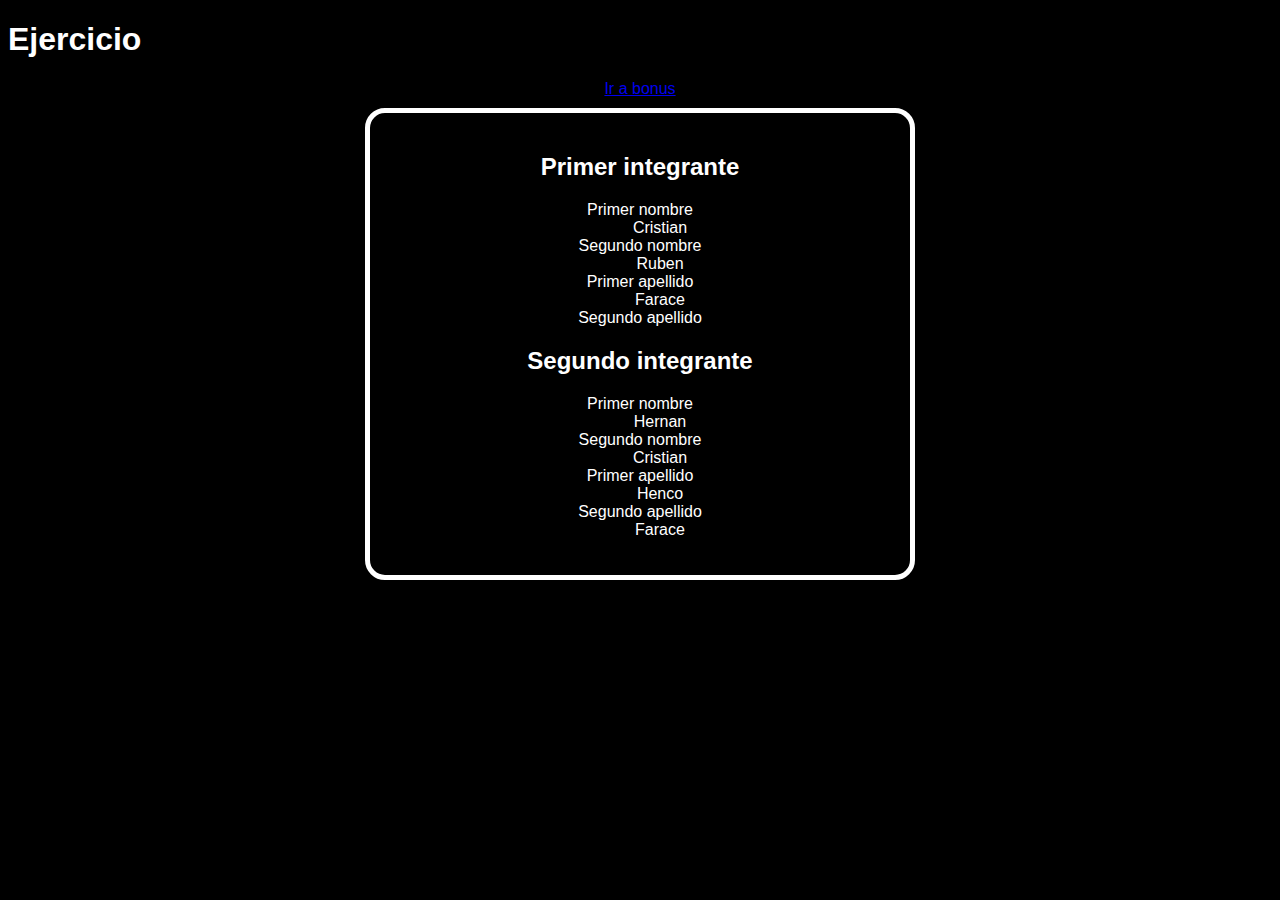
<file: index.html>
<!DOCTYPE html>
<html lang="en">
  <head>
    <meta charset="UTF-8" />
    <meta http-equiv="X-UA-Compatible" content="IE=edge" />
    <meta name="viewport" content="width=device-width, initial-scale=1.0" />
    <title id="titulo">Ejercicio</title>
    <link rel="stylesheet" href="/src/css/estilos.css" />
  </head>
  <body>
    <!-- Punto 1 del ejercicio -->
    <header>
      <h1 class="titulo">Ejercicio</h1>
    </header>
    <!-- Punto 2 del ejercicio -->
    <main>
      <!-- Div con Boton -->
      <div id="divBoton" >
        <a href="/bonus.html">Ir a bonus</a>
      </div>

      <!-- Div con integrantes -->
      <div id="integrantes">
        <!-- Integrante 1 -->
        <section>
          <h2>Primer integrante</h2>
          <dl>
            <dt>Primer nombre</dt>
            <dd>Cristian</dd>
            <dt>Segundo nombre</dt>
            <dd>Ruben</dd>
            <dt>Primer apellido</dt>
            <dd>Farace</dd>
            <dt>Segundo apellido</dt>
            <dd></dd>
          </dl>
        </section>
        <!-- Integrante 2 -->
        <section>
          <h2>Segundo integrante</h2>
          <dl>
            <dt>Primer nombre</dt>
            <dd>Hernan</dd>
            <dt>Segundo nombre</dt>
            <dd>Cristian</dd>
            <dt>Primer apellido</dt>
            <dd>Henco</dd>
            <dt>Segundo apellido</dt>
            <dd>Farace</dd>
          </dl>
        </section>
        
      </div>
    </main>
  </body>
  <script src="/src/js/main.js"></script>
</html>
</file>
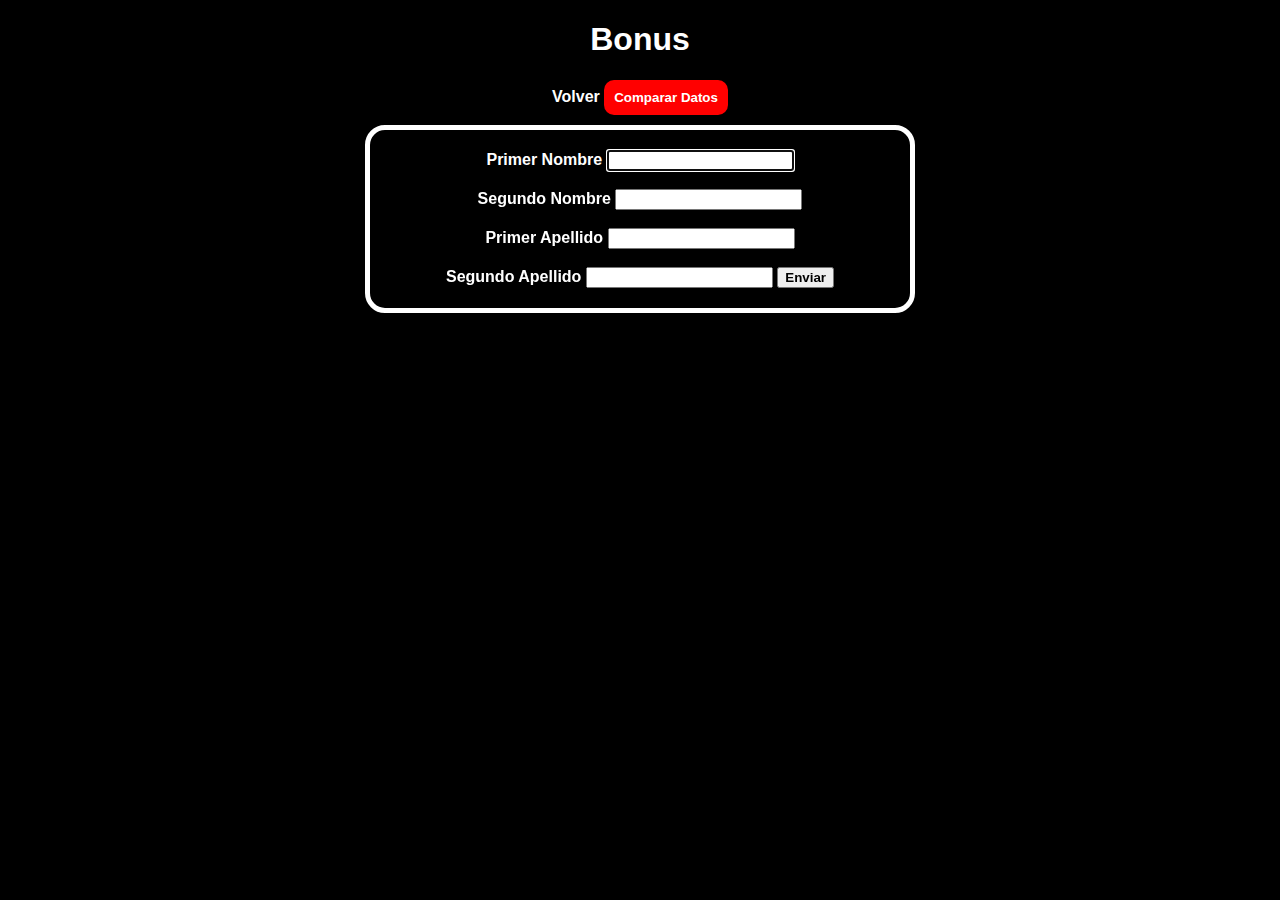
<file: bonus.html>
<!DOCTYPE html>
<html lang="en">
<head>
    <meta charset="UTF-8">
    <meta http-equiv="X-UA-Compatible" content="IE=edge">
    <meta name="viewport" content="width=device-width, initial-scale=1.0">
    <title>Document</title>
    <link rel="stylesheet" href="/src/css/bonus.css">
</head>
<body>
    <header>
            <h1>Bonus</h1>
    </header>
    <main>
        <!-- Link regresar -->
        <div> 
            <a href="/index.html">Volver</a>
            <button id="divBotonComparar">Comparar Datos</button>
        </div>
        <!-- Formulario -->
        <div>
            <form>
                <label for="primerNombre"> 
                    Primer Nombre
                    <input required type="text" name="primerNombre" autofocus >
                </label> <br><br>
                <label for="segundoNombre"> 
                    Segundo Nombre
                    <input required type="text" name="segundoNombre">
                </label><br><br>
                <label for="primerApellido"> 
                    Primer Apellido
                    <input required type="text" name="primerApellido">
                </label><br><br>
                <label for="SegundoApellido"> 
                    Segundo Apellido
                    <input required type="text" name="segundoApellido" >
                </label>
                <input type="submit" value="Enviar" >
            </form>
        </div>
        <!-- Datos Ingresados -->
        <table id="tablaIntegrantes" >

        </table>
    </main>

</body>
<script src="/src/js/bonus.js" ></script>
</html>
</file>
<file: src/css/estilos.css>
*{
    font-family: Arial, Helvetica, sans-serif;
}

body {
    background: black;
    color: white;
}
/* estilos contenedor de los integrantes */
#integrantes {
    margin: auto;
    text-align: center;
    width: 500px;
    padding: 20px;
    border-radius: 20px;
    border: 5px solid white;
    background: black;
    color: white;
}
/* estilos contenedor de los integrantes */
#integrantes:hover {
    transition: all 1000ms ease;
    background: white;
    color: black
}

/* boton */
button{
    background: red;
    padding: 10px;
    border: none;
    border-radius: 10px;
    color: white;
}

/* divBoton */
#divBoton {
    text-align: center;
    margin-bottom: 10px;
}
</file>
<file: src/css/bonus.css>
*{
    font-family: Arial, Helvetica, sans-serif;
    font-weight: bold;
}
/* Body */
body {
    background: black;
    color: white;
    text-align: center;
}
/* Tabla */
table{
    margin: auto;
    margin-top: 10px;
    text-align: center;
}

/* Etiqueta A */
a{
    text-decoration: none;
    color: white;
}
a:hover {
    color: yellow;
}

/* form */
form{
    margin: auto;
    text-align: center;
    width: 500px;
    padding: 20px;
    border-radius: 20px;
    border: 5px solid white;
    background: black;
    color: white;
}


/* boton */
button{
    background: red;
    padding: 10px;
    border: none;
    border-radius: 10px;
    color: white;
    margin-bottom: 10px;
}
</file>
